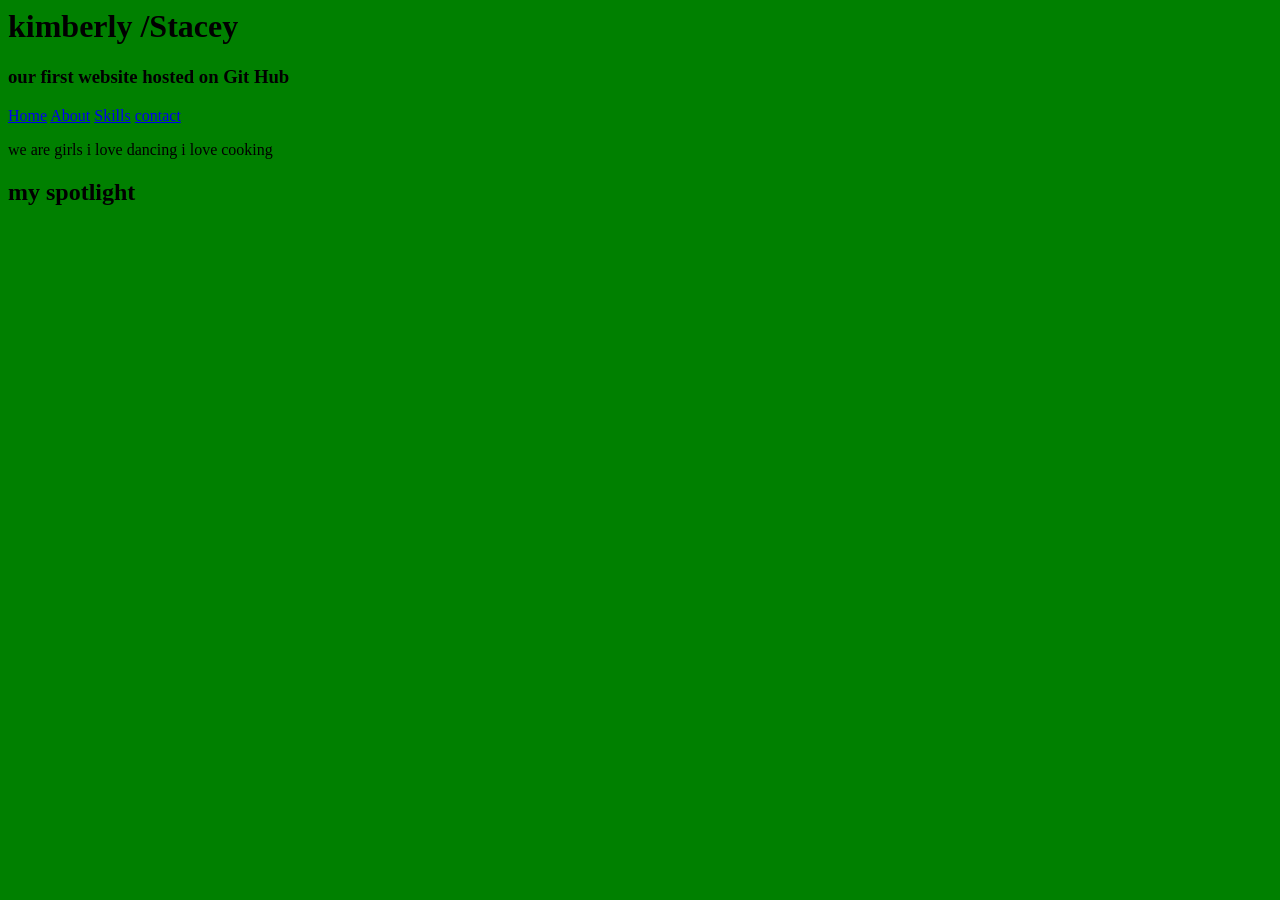
<file: index.html>
<html>
<head>
<title>
kimberly/stacey
</title>
<link rel= "stylesheet" href="style.css">
 	

 	
</head>
<body bgcolor="green">
<h1> kimberly /Stacey </h1>
<h3>our first website hosted on Git Hub </h3>
<div class= "nav-bar">
<a href="index.html"> Home</a>
<a href="about.html"> About</a>
<a href="skills.html"> Skills</a>
<a href="contact.html"> contact</a>
</div>
<p>we are girls i love dancing i love cooking</p>
 <div>
        <h2>my spotlight</h2>
        <h2></h2>
    </div>
<footer>
   
</footer>


</body>
</html>
</file>
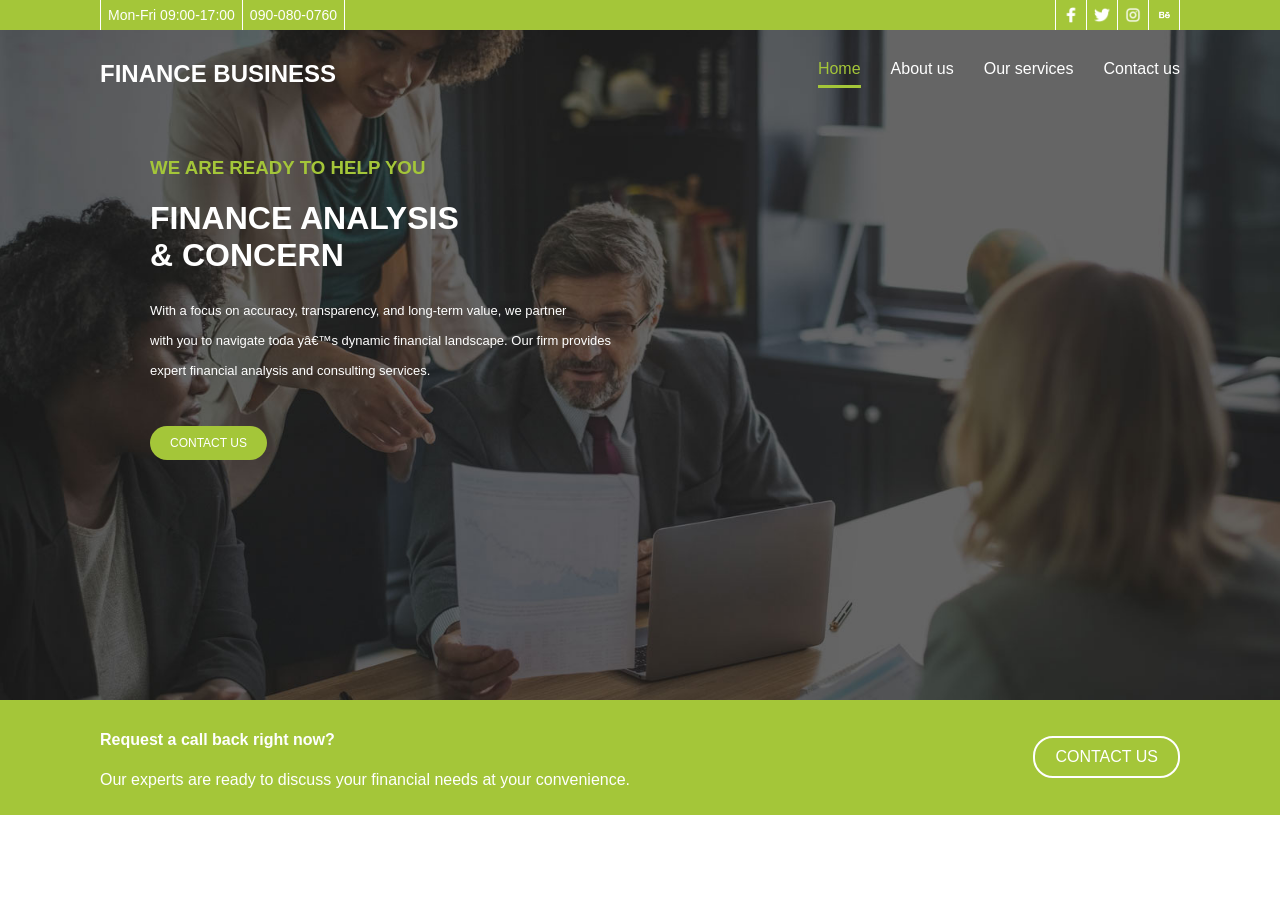
<file: finance.html>
<html>
    <head>
        <title>finance business </title>
        <link rel="stylesheet" href="finance.css">
    </head>
    <body>
        <div class="top-bar">
                <div class="top-bar-left">
                    <p>Mon-Fri 09:00-17:00 </p>
                    <p> 090-080-0760 </p>
                </div>
            
                <div class="social-icons">
                    <img src="fb.png">
                    <img src="twitter.png">
                    <img src="insta.png">
                    <img src="behance.png">
                </div>  
        </div>
       <div class=" about-section">
            <div class="nav-bar">
                <h2> FINANCE BUSINESS</h2>
                <div class=" nav-bar-links">
                 <a href="" class="Home"> Home</a>
                 <a href="">About us</a>
                 <a href=""> Our services</a>
                 <a href=""> Contact us</a>
                </div>
            </div>
            <div class="about-info">
                <h3> WE ARE READY TO HELP YOU </h3>        
                <h1> FINANCE ANALYSIS<br> & CONCERN </h1>
                <P>With a focus on accuracy, transparency, and long-term value, 
                    we partner<br> with you to navigate toda yâ€™s dynamic financial landscape. 
                    Our firm provides<br> expert financial analysis and consulting services.</P>
                <a> CONTACT US</a>
            </div>
        </div>
        <div class="call-request">
            <div class="call">
                <h4> Request a call back right now?</h4>
                <p>Our experts are ready to discuss your financial needs at your convenience.</p>
            </div>
            <a> CONTACT US</a>
        </div>
    </body>
</html>
</file>
<file: style.css>
.nav-bar p{
font-size: 30pxs ;
colour: red;
}

.nav-bar display flex: ;{
justify-content: flex-betweens;
}
.card{background-color:gray;
    border-radius: 10px;
}
</file>
<file: finance.css>
body{
    margin: 0;
    font-family: Arial, Helvetica, sans-serif;
    
}
.top-bar{
    background-color: #a4c639;
    color: white;
    font-size: 14px;
    padding-left: 100px;
    padding-right: 100px;
    height: 30px;
    display: flex;
    justify-content: space-between;
    align-items: center ;
}
.social-icons img{
    width: 16px;
    border-left: 1px solid white;

}
.social-icons img:last-child{
    border-right: 1px solid white;
}
.top-bar-left{
    display: flex;
    height: 30px;
    align-items: center;
}
.top-bar-left p {
     margin: 0;
     border-left:1px solid white;
}
.top-bar-left p:last-child {
    border-right: 1px solid white;

}
.about-section{
    background: url(' slide_01.jpg')center/cover no-repeat;
    padding-left: 100px;
    padding-right: 100px;
    padding-top: 30px;
    padding-bottom: 100px;
    margin: 0px;
    height: 60vh;
    align-items: vertical;
}
.social-icons{
    display: flex;
    height: 30px;
    align-items: center;
}
.nav-bar h2{
    margin: 0px;

}
.top-bar-left p,.social-icons img{
    padding: 7px 7px;
}
.nav-bar{
    color: white;
    justify-content: space-between;
    display: flex;
}
.nav-bar a{
    text-decoration: none;
    color: white;
}
.nav-bar-links{
    display: flex;
    justify-content: space-between;
    gap: 30px;
}
.nav-bar-links .Home{
    color: #a4c639;
    border-bottom: 3px solid #a4c639;
}
.about-info h3{
    color: #a4c639;
}
.about-info h1{
    color: white;
}
.about-info p{
    font-size: small;
    color: white;
    margin-bottom: 50px;
    line-height: 30px;
}
.about-info a{
    text-decoration: none;
    color: white;
    background-color: #a4c639;
    padding-top: 10px;
    padding-bottom: 10px;
    padding-left: 20px;
    padding-right: 20px;
    border-radius: 25px;
    font-size: 12px;
}
.about-info{
    padding-top: 50px;
    padding-bottom: 50px;
    padding-left: 50px;
}
.call-request{
    background-color: #a4c639;
    color: white;
    justify-content: space-between;
    padding-left: 100px;
    padding-right: 100px;
    padding-top: 10px;
    padding-bottom: 10px;
    align-items: center;
    display: flex;
}
.call-request a{
    border: 2px solid white;
    text-decoration: none;
    color: white;
    padding-top: 10px;
    padding-bottom: 10px;
    padding-right: 20px;
    padding-left: 20px;
    border-radius: 20px;
}
</file>
